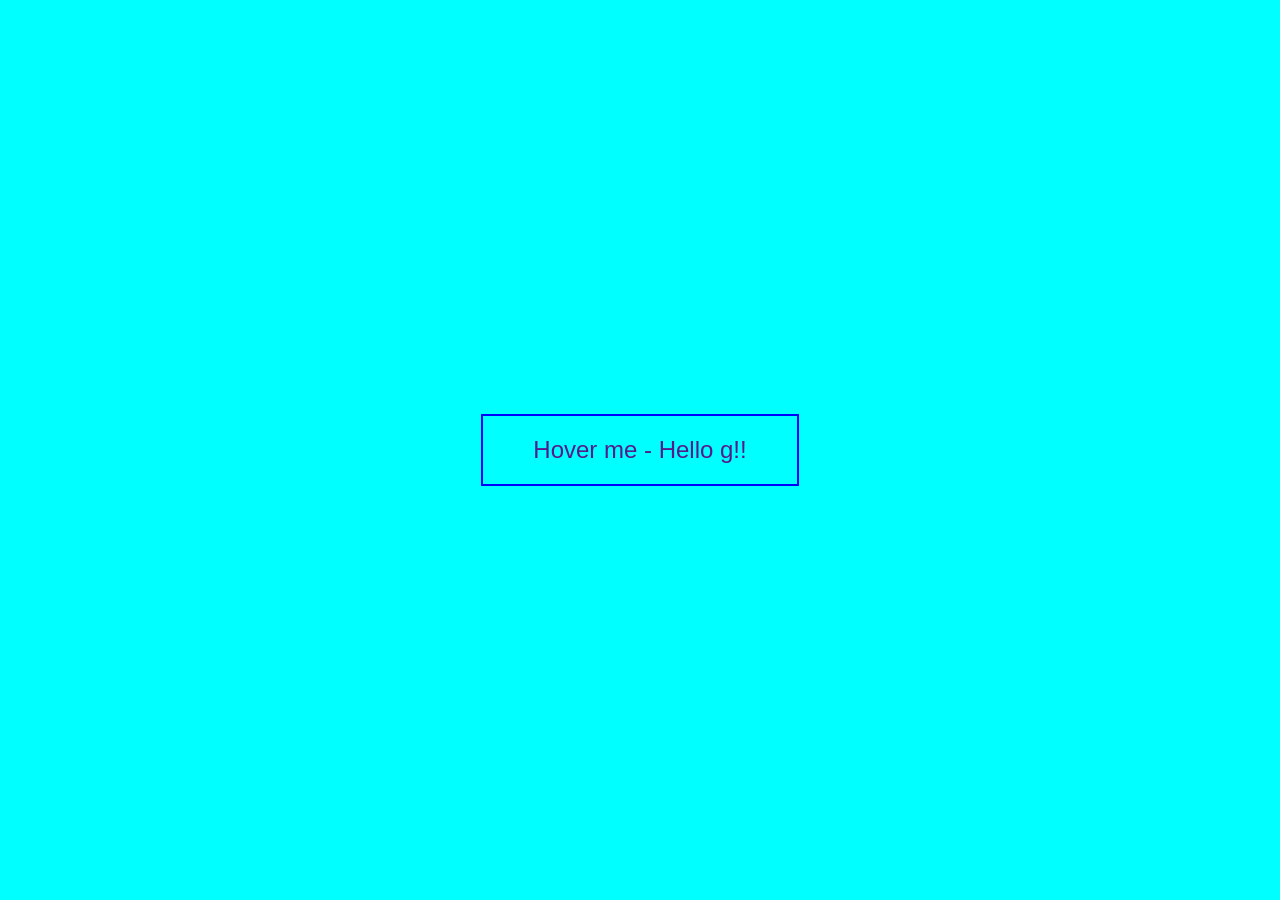
<file: index.html>
<!DOCTYPE html>
<html lang="en">
<head>
    <meta charset="UTF-8">
    <meta name="viewport" content="width=device-width, initial-scale=1.0">
    <title>btn1</title>
    <link rel="stylesheet" href="1.css">
</head>
<body>
    <section class="container">
        <a href="">Hover me - Hello g!!</a>
        
    </section>
</body>
</html>
</file>
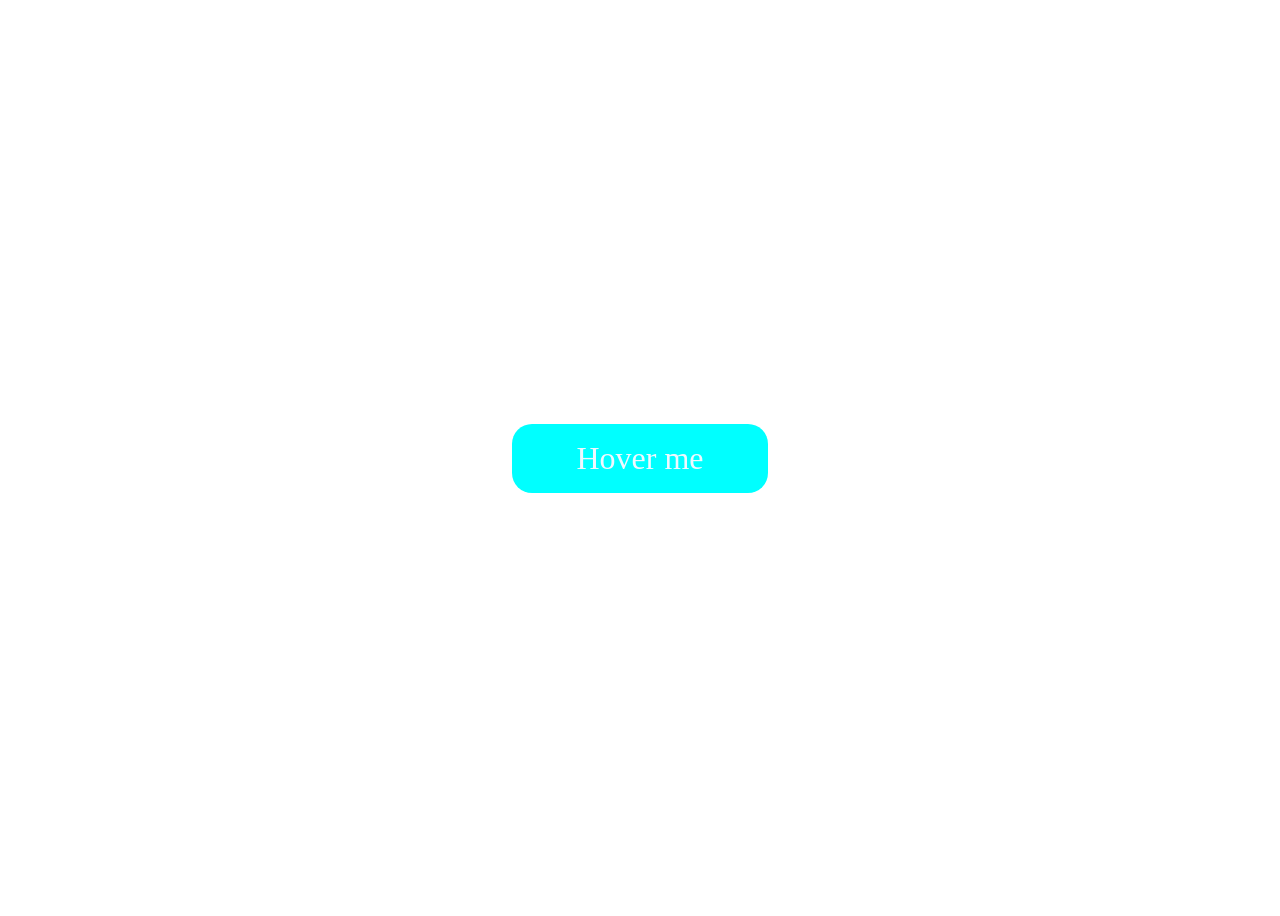
<file: 2.html>
<!DOCTYPE html>
<html lang="en">
<head>
    <meta charset="UTF-8">
    <meta name="viewport" content="width=device-width, initial-scale=1.0">
    <title>btn2</title>
    <link rel="stylesheet" href="2.css">
</head>
<body>
    <a href="">Hover me</a>
</body>
</html>
</file>
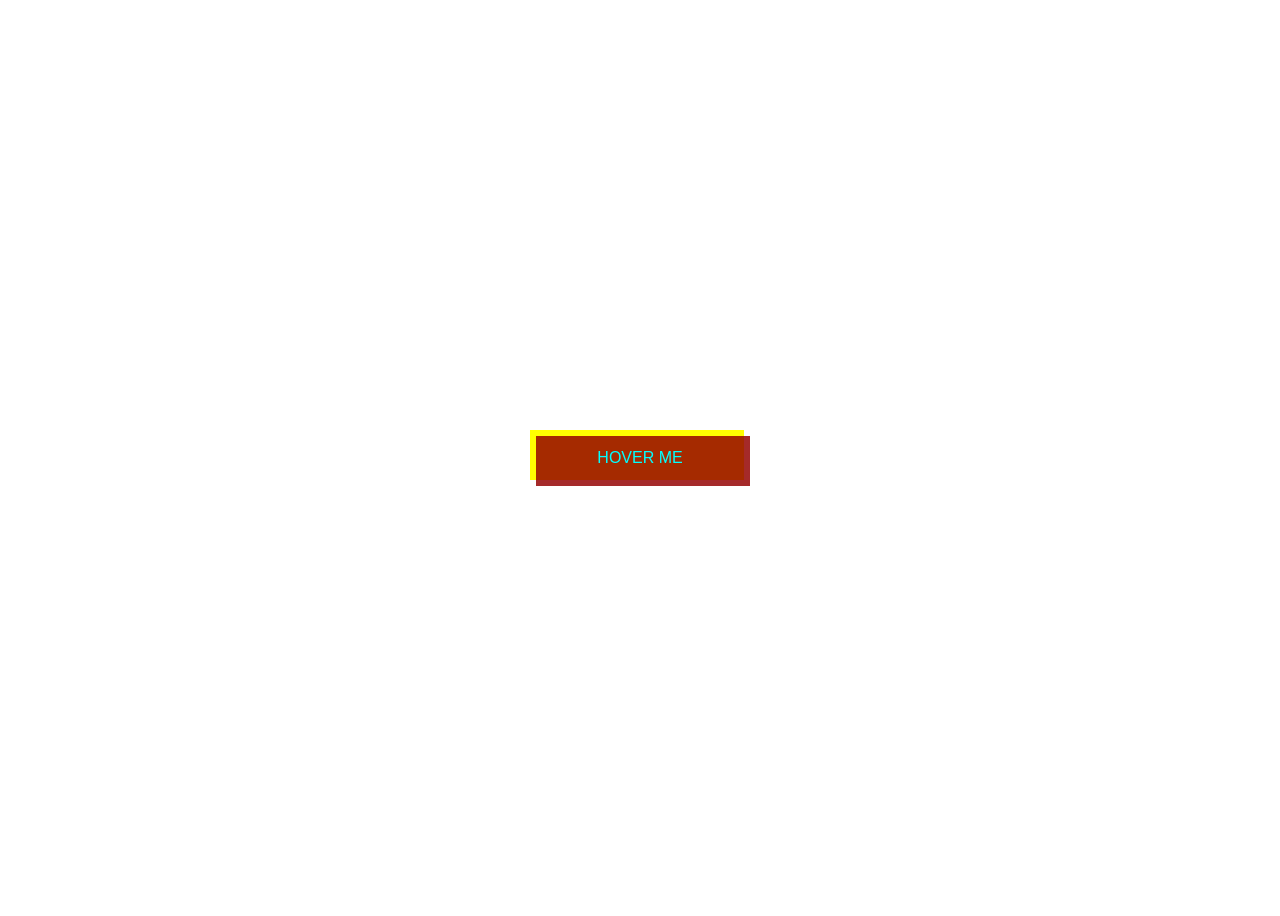
<file: 3.html>
<!DOCTYPE html>
<html lang="en">
<head>
    <meta charset="UTF-8">
    <meta name="viewport" content="width=device-width, initial-scale=1.0">
    <title>btn3</title>
    <link rel="stylesheet" href="3.css">
</head>
<body>
    <a href="">Hover me</a>
</body>
</html>
</file>
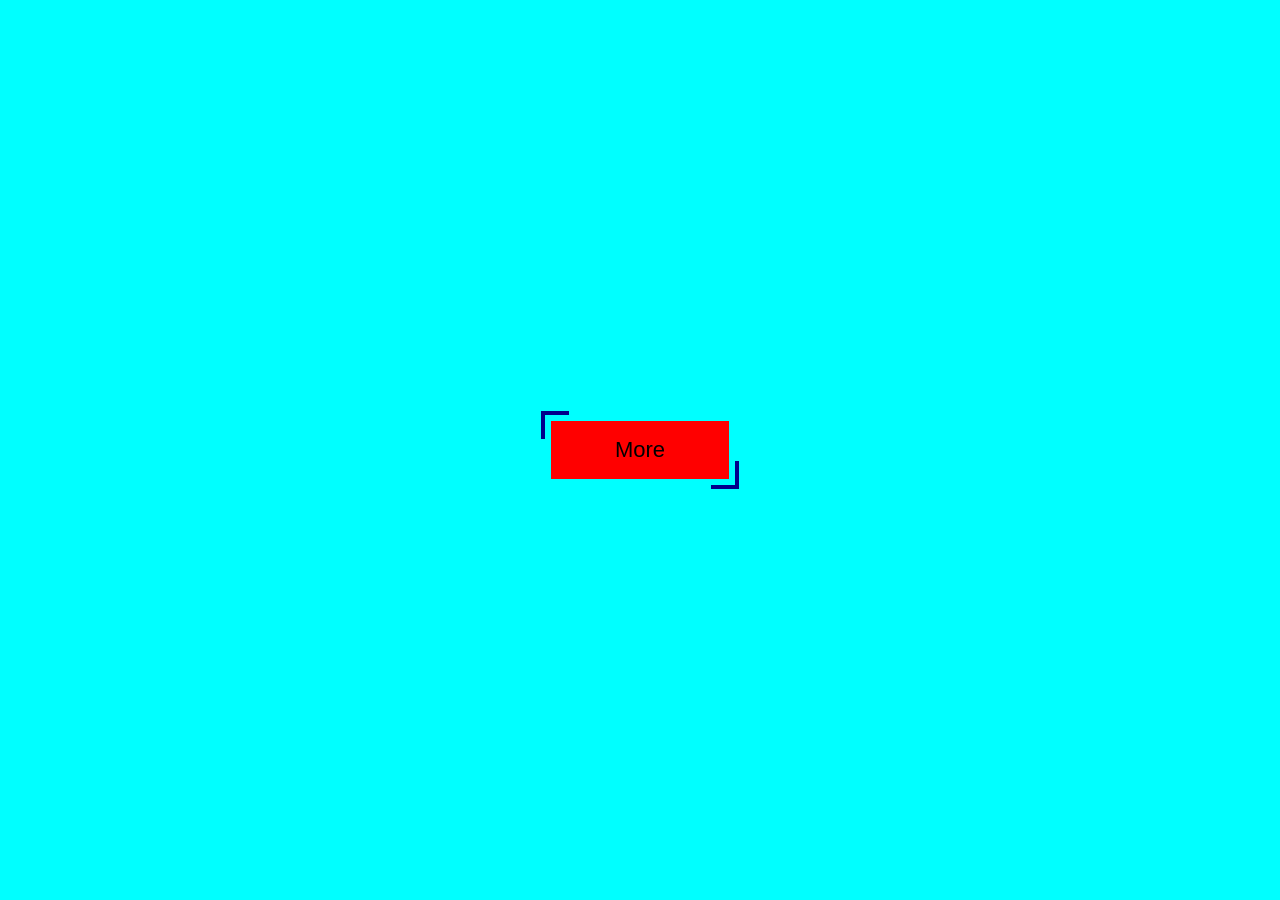
<file: 4.html>
<!DOCTYPE html>
<html lang="en">
<head>
    <meta charset="UTF-8">
    <meta name="viewport" content="width=device-width, initial-scale=1.0">
    <title>btn4</title>
    <link rel="stylesheet" href="4.css">
</head>
<body>
    <section class="container">
        <button class="btn">More</button>
    </section>
</body>
</html>
</file>
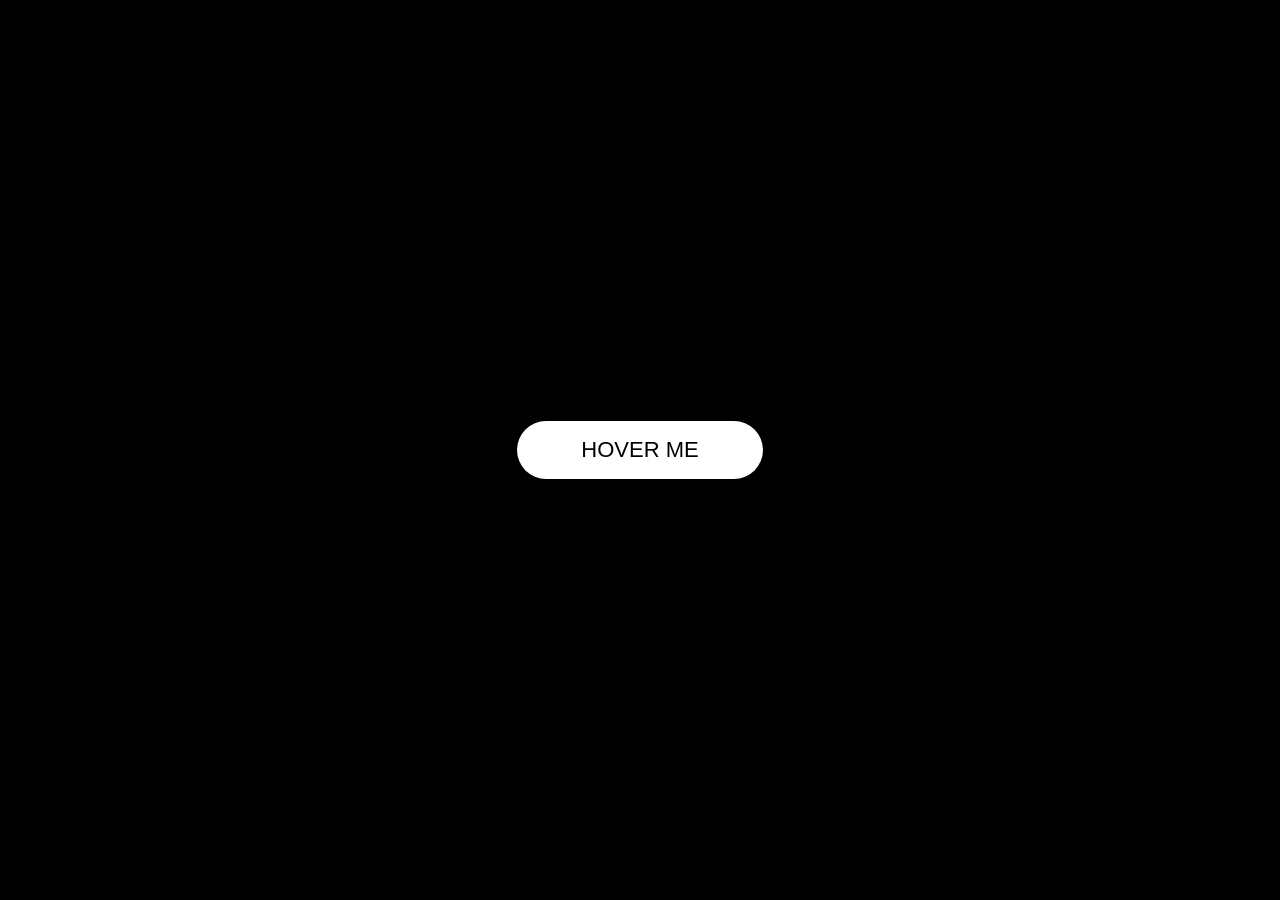
<file: 5.html>
<!DOCTYPE html>
<html lang="en">
<head>
    <meta charset="UTF-8">
    <meta name="viewport" content="width=device-width, initial-scale=1.0">
    <title>btn5</title>
    <link rel="stylesheet" href="5.css">
</head>
<body>
    <section class="container">
        <a href="">Hover me</a>
    </section>
</body>
</html>
</file>
<file: 1.css>
*{
    margin: 0;
    padding: 0;
    box-sizing: border-box;
}
.container{
    display: flex;
    justify-content: center;
    align-items: center;
    height: 100vh;
    background-color: aqua;
}
a{
    text-decoration: none;
    font-family: sans-serif;
    font-size: 1.5rem;
    border: 2px solid blue;
    padding: 20px 50px;
    position: relative;
    overflow: hidden;
}
a::before{
    position: absolute;
    content: "DOWNLOAD";
    left: 0;
    top: 0;
    font-weight: bold;
    display: flex;
    justify-content: center;
    align-items: center;
    width: 100%;
    height: 100%;
    transform: translateY(-100%);
    transition: all 1s;
    background-color: aliceblue;
    
}
a:hover::before{
    transform: translateY(0);
}
</file>
<file: 2.css>
body{
    display: flex;
    justify-content: center;
    align-items: center;
    height: 100vh;
}
a{
    text-decoration: none;
    background-color: aqua;
    font-size: 2rem;
    padding: 1rem 4rem;
    color: aliceblue;
    position: relative;
    border-radius: 20px;
}
a::before{
    position: absolute;
    content: "HELLO";
    display: flex;
    justify-content: center;
    align-items: center;
    width: 100%;
    height: 100%;
    top: 0;
    left: 0;
    color: black;
    transform: rotateX(270deg);
    transform-origin: top;
    transition: all 1s;
    background-color: beige;
    border-radius: 20px;
}
a::after{
    position: absolute;
    content: "HI";
    display: flex;
    justify-content: center;
    align-items: center;
    width: 100%;
    height: 100%;
    top: 0;
    left: 0;
    color: brown;
    background-color: rgb(110, 65, 7);
    transform: rotateX(270deg);
    transform-origin: top;
    transition: all 1.5s;
    transition-delay: 0.25s;
    border-radius: 20px;
}
a:hover::before,
a:hover::after
{
    transform: rotateX(0);
}
</file>
<file: 3.css>
body{
    height: 100vh;
    display: flex;
    justify-content: center;
    align-items: center;
    font-family: sans-serif;
}
a{
    text-decoration: none;
    padding: 1rem 4rem;
    position: relative;
    font-size: 1rem;
    background-color:transparent ;
    text-align: center;
    text-transform: uppercase;
    color: aqua;
}
a::before{
    position: absolute;
    content: "";
    background-color: yellow;
    top: -3px;
    left: -3px;
    width: 100%;
    height: 100%;
    transform-origin: top;
    mix-blend-mode: multiply;
    transition: all 0.2s;
    z-index: -1;
}
a::after{
    position: absolute;
    content: "";
    top: 3px;
    left: 3px;
    width: 100%;
    height: 100%;
    transform-origin: bottom;
    mix-blend-mode: multiply;
    transition: all 0.2s;
    background-color: brown;
    z-index: -1;
}
a:hover::before{
    top: -6px;
    left: 0;
    transform: perspective(1000px) rotateX(75deg);
}
a:hover::after{
    top: 6px;
    left: 0;
    transform: perspective(1000px) rotateX(-75deg);
}
</file>
<file: 4.css>
*{
    margin: 0;
    padding: 0;
    box-sizing: border-box;
}
.container{
    display: flex;
    justify-content: center;
    align-items:center;
    height: 100vh;
    font-family: sans-serif;
    background-color: aqua;
}
.btn{
    border: none;
    background-color: red;
    padding: 1rem 4rem;
    font-size: 22px;
    position: relative;
    cursor: pointer;
}
.btn::before{
    content: "";
    position: absolute;
    width: 24px;
    border-top: 4px solid darkblue;
    border-left: 4px solid darkblue;
    height: 24px;
    top: -10px;
    left: -10px;
    transition: all 0.7s;
}
.btn::after{
    content: "";
    position: absolute;
    width: 24px;
    border-bottom: 4px solid darkblue;
    border-right: 4px solid darkblue;
    height: 24px;
    bottom: -10px;
    right: -10px;
    transition: all 0.7s;
}
.btn:hover::before,
.btn:hover::after
{
    width: 100%;
    height: 100%;
}
</file>
<file: 5.css>
*{
    margin: 0;
    padding: 0;
    box-sizing: border-box;
}
.container{
    height:100vh ;
    display: flex;
    justify-content: center;
    align-items: center;
    background-color: black;
    font-family: sans-serif;
}
a{
    text-decoration: none;
    color: black;
    background-color: white;
    padding: 1rem 4rem;
    border-radius: 40px;
    font-size: 22px;
    text-transform:uppercase ;
    position: absolute;
    transition: all 0.2s;
}
a::before{
    position: absolute;
    width: 100%;
    height: 100%;
    top: 0;
    left: 0;
    content: "";
    background-color: white;
    border-radius: 40px;
    transition: all 1s;
    z-index: -1;
}
a:hover::before{
    transform: scaleX(1.4) scaleY(1.6);
    opacity: 0;
}
a:hover{
    transform: translateY(-3px);
    box-shadow: 0 10px 20px rgba(0, 0, 0,0.2);
}
a:active{
    transform: translateY(-1px);
    box-shadow: 0 5px 10px rgba(0, 0, 0,0.2);
}
</file>
